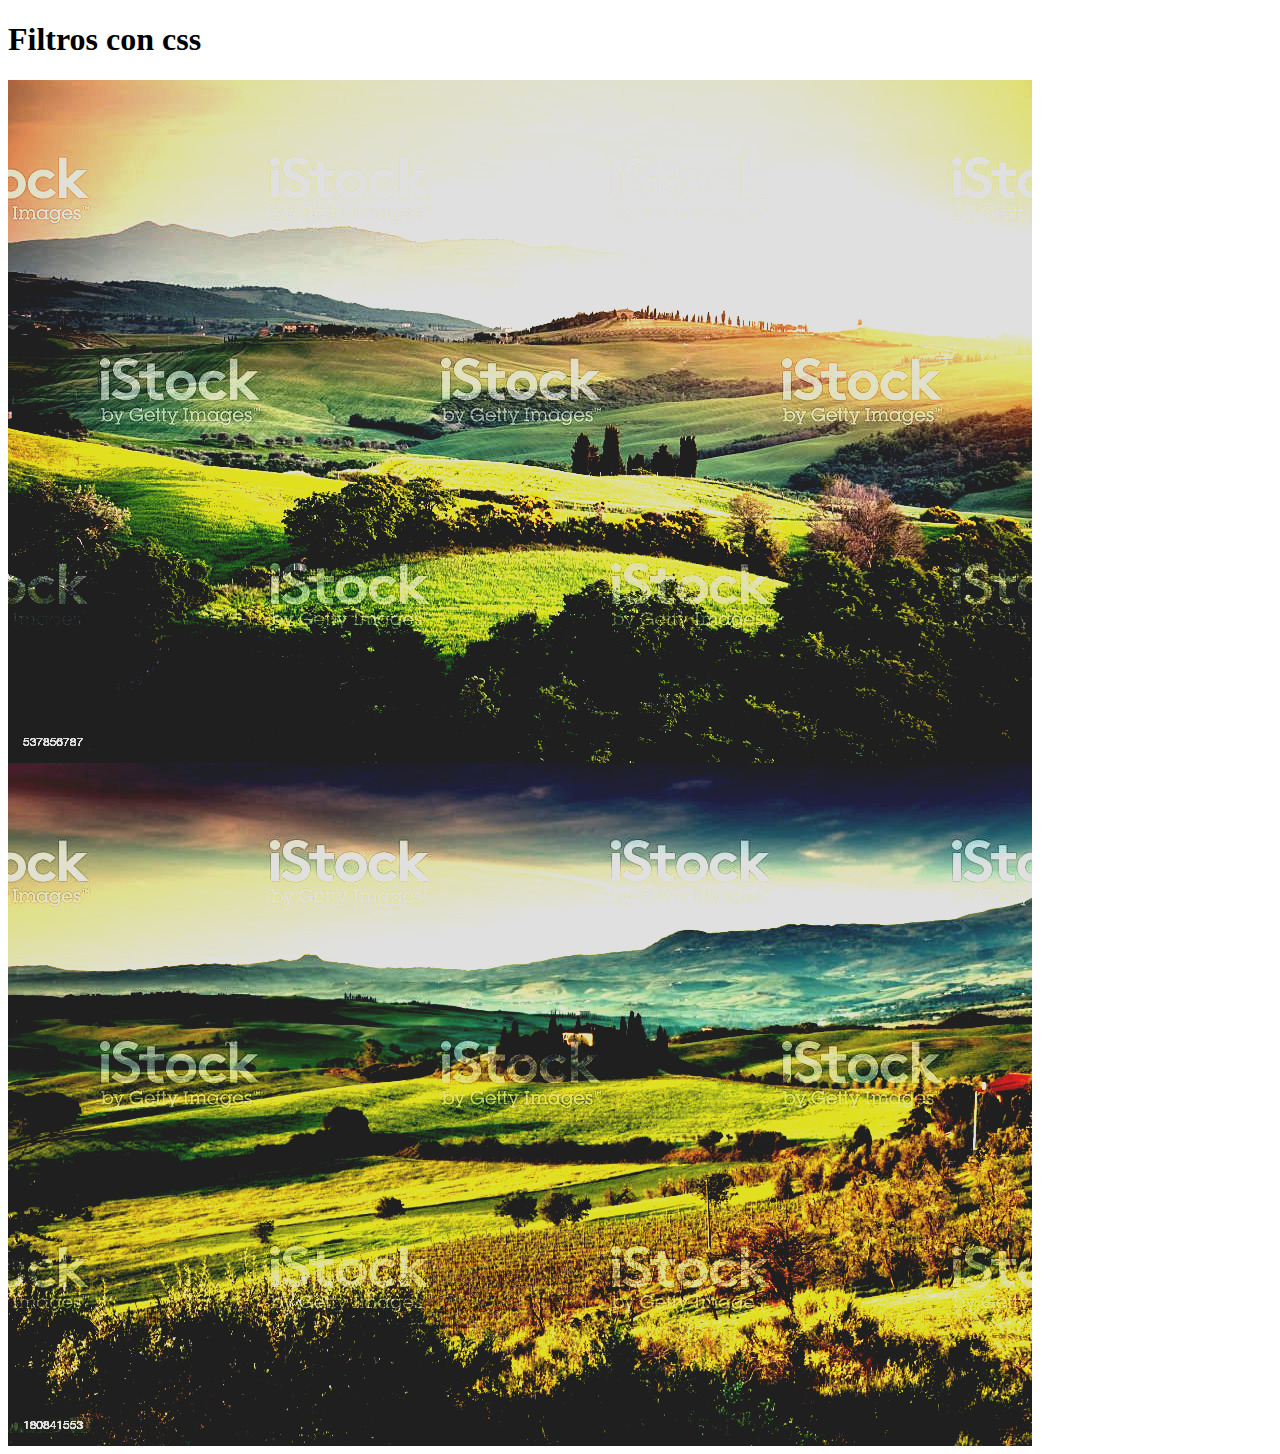
<file: clase 131122/index.html>
<!DOCTYPE html>
<html lang="es">
<head>
    <meta charset="UTF-8">
    <meta http-equiv="X-UA-Compatible" content="IE=edge">
    <meta name="viewport" content="width=device-width, initial-scale=1.0">
    <title>Filtros</title>
    <style>
        section{
            display: flex;
            flex-wrap: wrap;
        }
       .filtro{
        filter: grayscale(35%);
        filter: grayscale(35%) contrast(319%) invert(12%);
       }
    </style>
</head>
<body>
    <header>
        <h1>Filtros con css</h1>
    </header>
    <main>
        <section>
           
            <img src="img/paisaje.jpg" class="filtro" alt="img">
            <img src="img/paisaje2.jpg" class="filtro" alt="img">
            
        </section>
    </main>
</body>
</html>
</file>
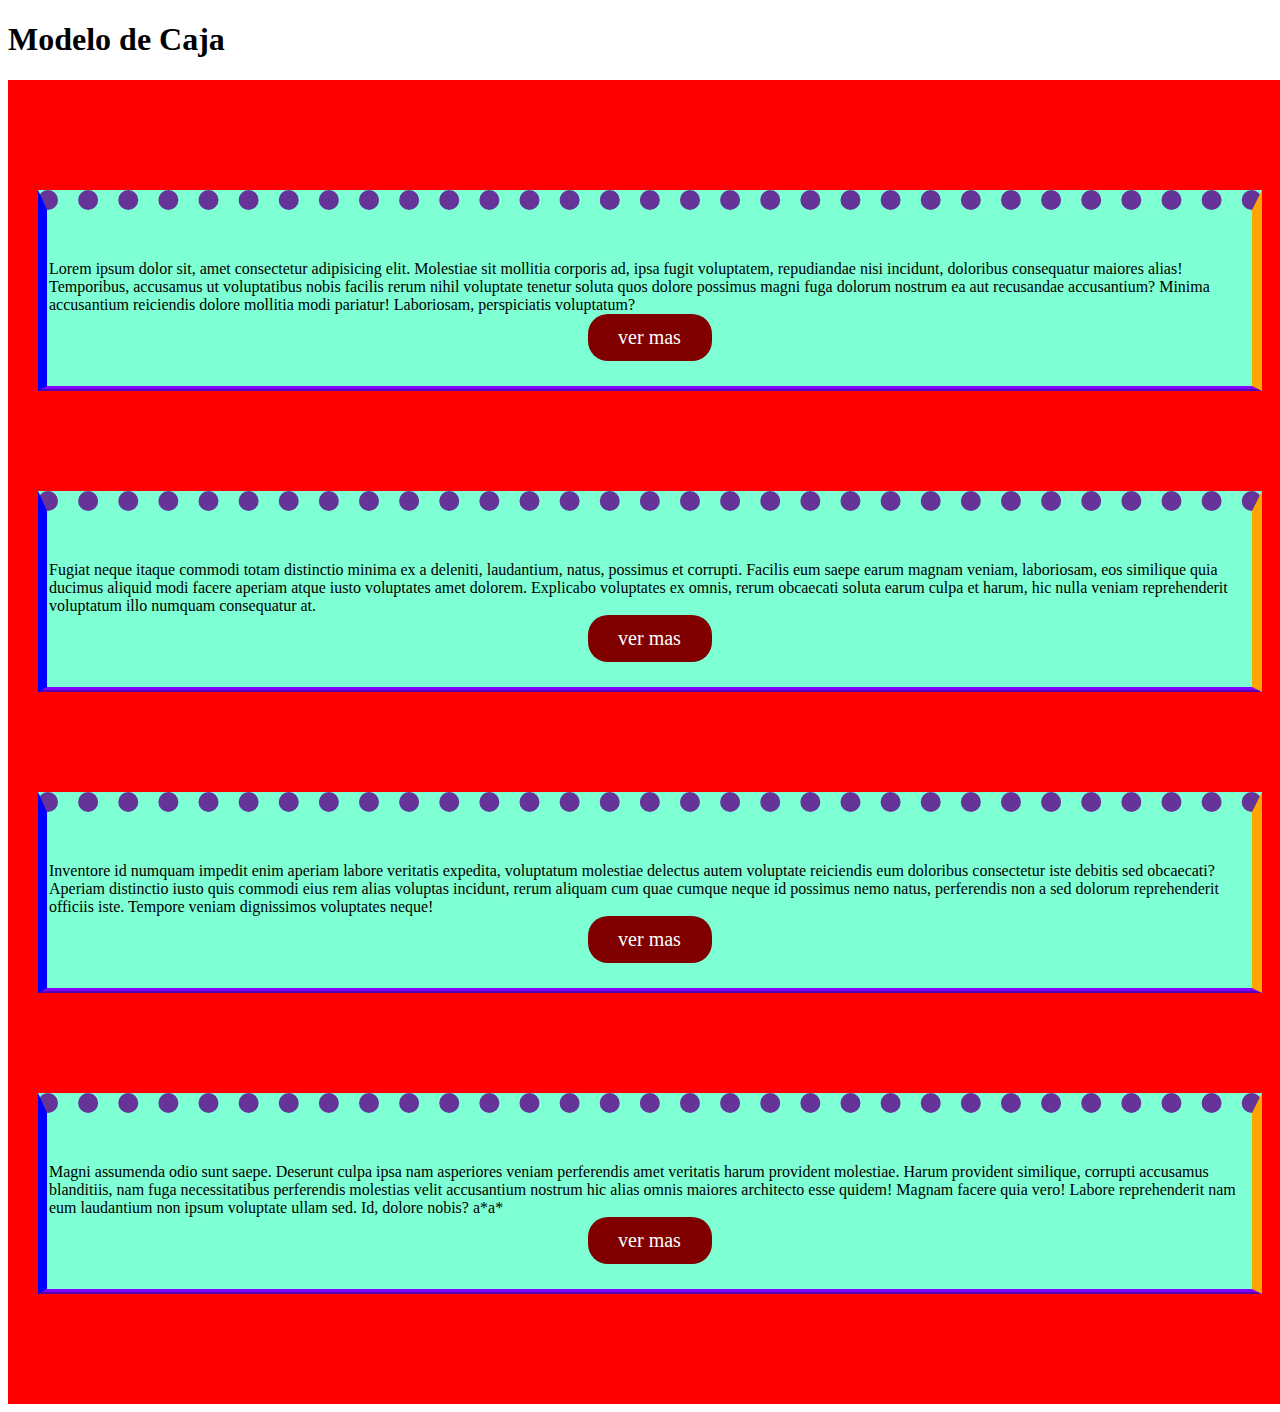
<file: modelo de caja/index.html>
<!DOCTYPE html>
<html lang="en">

<head>
    <meta charset="UTF-8">
    <meta name="viewport" content="width=device-width, initial-scale=1.0">
    <meta http-equiv="X-UA-Compatible" content="ie=edge">
    <title>Modelo de Caja</title>
    <link rel="stylesheet" href="css/style.css">
</head>

<body>
        <h1>Modelo de Caja</h1>
    <main>
    
    <p>Lorem ipsum dolor sit, amet consectetur adipisicing elit. Molestiae sit mollitia corporis ad, ipsa fugit voluptatem, repudiandae nisi incidunt, doloribus consequatur maiores alias! Temporibus, accusamus ut voluptatibus nobis facilis rerum nihil voluptate tenetur soluta quos dolore possimus magni fuga dolorum nostrum ea aut recusandae accusantium? Minima accusantium reiciendis dolore mollitia modi pariatur! Laboriosam, perspiciatis voluptatum? 
<a href="#">ver mas</a>
    </p>

    <p>Fugiat neque itaque commodi totam distinctio minima ex a deleniti, laudantium, natus, possimus et corrupti. Facilis eum saepe earum magnam veniam, laboriosam, eos similique quia ducimus aliquid modi facere aperiam atque iusto voluptates amet dolorem. Explicabo voluptates ex omnis, rerum obcaecati soluta earum culpa et harum, hic nulla veniam reprehenderit voluptatum illo numquam consequatur at. <a href="#">ver mas</a>
    </p>

    <p>Inventore id numquam impedit enim aperiam labore veritatis expedita, voluptatum molestiae delectus autem voluptate reiciendis eum doloribus consectetur iste debitis sed obcaecati? Aperiam distinctio iusto quis commodi eius rem alias voluptas incidunt, rerum aliquam cum quae cumque neque id possimus nemo natus, perferendis non a sed dolorum reprehenderit officiis iste. Tempore veniam dignissimos voluptates neque!
<a href="#">ver mas</a>
    </p>

    <p>Magni assumenda odio sunt saepe. Deserunt culpa ipsa nam asperiores veniam perferendis amet veritatis harum provident molestiae. Harum provident similique, corrupti accusamus blanditiis, nam fuga necessitatibus perferendis molestias velit accusantium nostrum hic alias omnis maiores architecto esse quidem! Magnam facere quia vero! Labore reprehenderit nam eum laudantium non ipsum voluptate ullam sed. Id, dolore nobis?
        a*a*<a href="#">ver mas</a>
    </p>
</main>
</body>

</html>
</file>
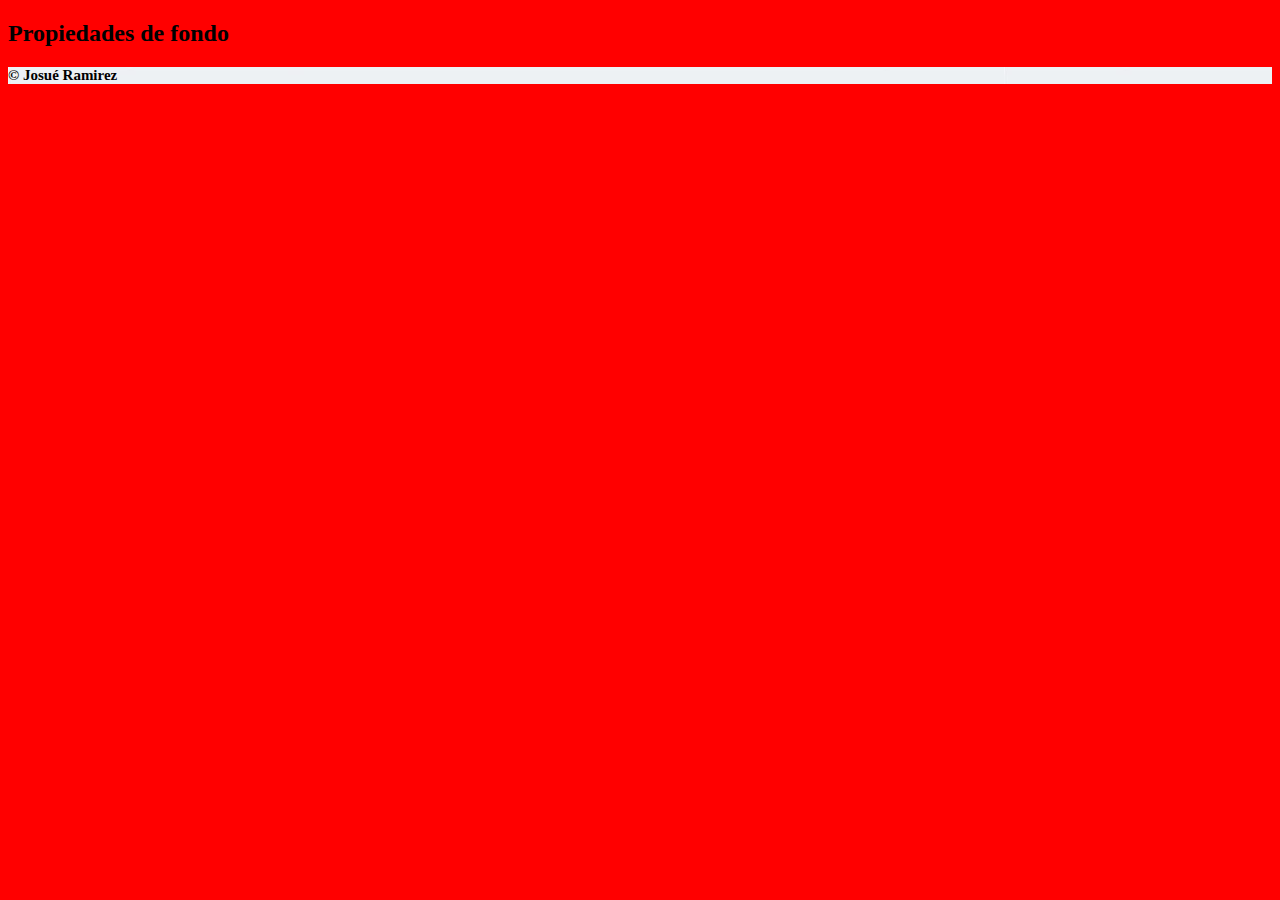
<file: Propiedades de fondo/index.html>
<!DOCTYPE html>
<html lang="en">
<head>
    <meta charset="UTF-8">
    <meta http-equiv="X-UA-Compatible" content="IE=edge">
    <meta name="viewport" content="width=device-width, initial-scale=1.0">
    <title>Propiedades de fondo</title>
<link rel="stylesheet" href="css/style.css">
</head>
<body>
    <header>
<h2>Propiedades de fondo</h2>
    </header>
    <main>

    </main>
    <footer>
<h2> &copy; Josué Ramirez </h2>
    </footer>
</body>
</html>
</file>
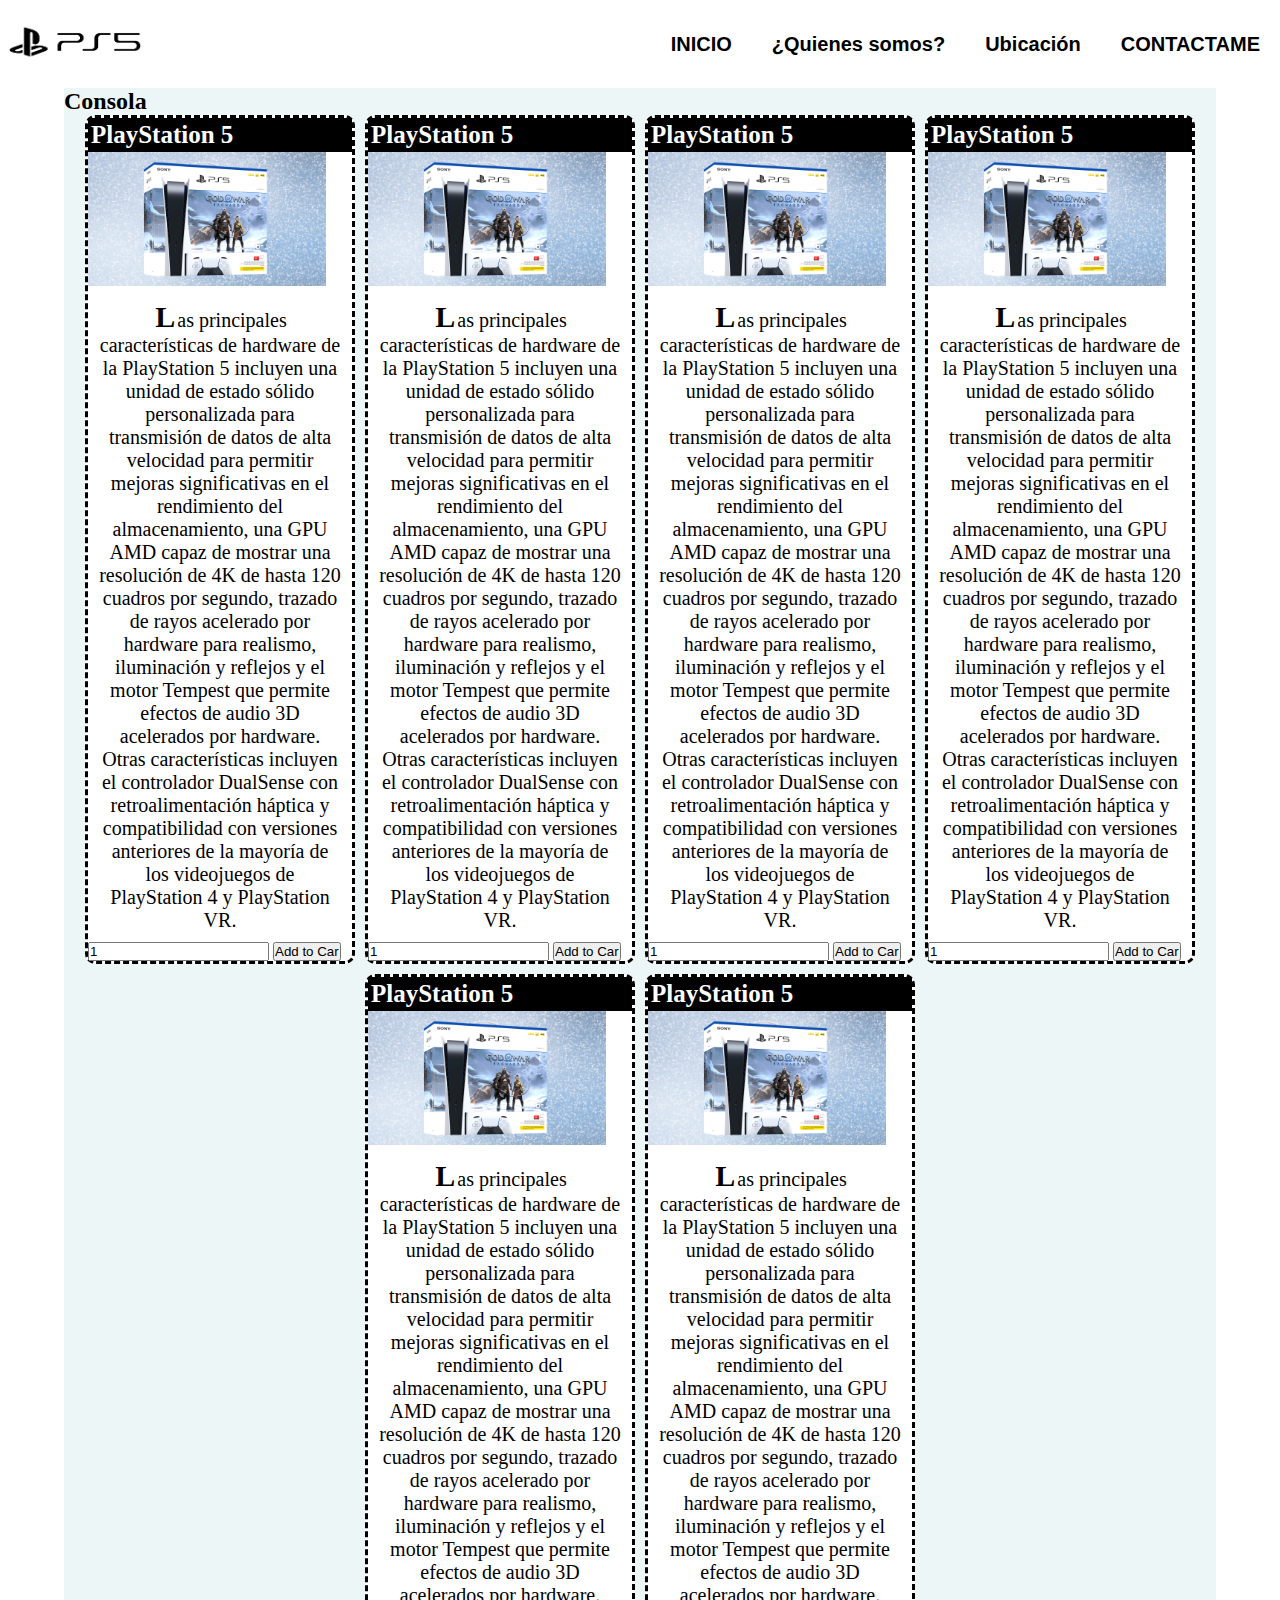
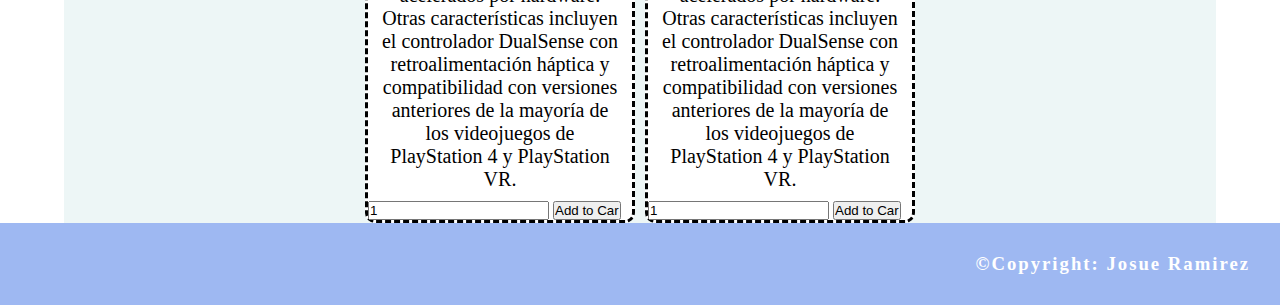
<file: web-con-menu/index.html>
<!DOCTYPE html>
<html lang="en">

<head>
    <meta charset="UTF-8">
    <meta http-equiv="X-UA-Compatible" content="IE=edge">
    <meta name="viewport" content="width=device-width, initial-scale=1.0">
    <title>PlayStation</title>
    <link rel="shortcut icon" href="image/ps5 (2).png" type="image/x-icon">
    <link rel="stylesheet" href="css/style.css" />

    <link rel="stylesheet" href="https://cdnjs.cloudflare.com/ajax/libs/font-awesome/6.2.0/css/all.min.css"
        integrity="sha512-xh6O/CkQoPOWDdYTDqeRdPCVd1SpvCA9XXcUnZS2FmJNp1coAFzvtCN9BmamE+4aHK8yyUHUSCcJHgXloTyT2A=="
        crossorigin="anonymous" referrerpolicy="no-referrer" />

</head>

<body>
    <header>
        <div class="logo">
            <img src="image/ps5 (2).png" alt="fondo" class="fondo">
        </div>
        <nav class="menu">
            <ul>
                <li><a href="#"><span class="fa fa-home-user"></span> INICIO</a></li>
                <li><a href="#"><span class="fa fa-address-book"></span> ¿Quienes somos?</a></li>
                <li><a href="#"><span class="fa fa-location"></span> Ubicación</a></li>
                <li><a href="#" ><span class="fa fa-phone-alt"></span> CONTACTAME </a></li>
            </ul>
        </nav>
    </header>
    <main>
<section>
    <h2>Consola</h2>
    <div class="container">
        <!--Inicio card-->
        <div class="card">
            <h3>PlayStation 5</h3>
            <img src="image/play.png" alt="ps5">
            <p class="primeraLetra"> Las principales características de hardware de la PlayStation 5 incluyen una unidad de estado sólido personalizada para transmisión de datos de alta velocidad para permitir mejoras significativas en el rendimiento del almacenamiento, una GPU AMD capaz de mostrar una resolución de 4K de hasta 120 cuadros por segundo, trazado de rayos acelerado por hardware para realismo, iluminación y reflejos y el motor Tempest que permite efectos de audio 3D acelerados por hardware. Otras características incluyen el controlador DualSense con retroalimentación háptica y compatibilidad con versiones anteriores de la mayoría de los videojuegos de PlayStation 4 y PlayStation VR.</p>
            <form action="">
                <input type="number" value="1"/>
                <button class="">Add to Car</button>
            </form>
        </div>
        <!--fin card-->
         <!--Inicio card-->
         <div class="card">
            <h3>PlayStation 5</h3>
            <img src="image/play.png" alt="ps5">
            <p class="primeraLetra"> Las principales características de hardware de la PlayStation 5 incluyen una unidad de estado sólido personalizada para transmisión de datos de alta velocidad para permitir mejoras significativas en el rendimiento del almacenamiento, una GPU AMD capaz de mostrar una resolución de 4K de hasta 120 cuadros por segundo, trazado de rayos acelerado por hardware para realismo, iluminación y reflejos y el motor Tempest que permite efectos de audio 3D acelerados por hardware. Otras características incluyen el controlador DualSense con retroalimentación háptica y compatibilidad con versiones anteriores de la mayoría de los videojuegos de PlayStation 4 y PlayStation VR.</p>
            <form action="">
                <input type="number" value="1"/>
                <button class="">Add to Car</button>
            </form>
        </div>
        <!--fin card--> 
            <!--Inicio card-->
            <div class="card">
                <h3>PlayStation 5</h3>
                <img src="image/play.png" alt="ps5">
                <p class="primeraLetra"> Las principales características de hardware de la PlayStation 5 incluyen una unidad de estado sólido personalizada para transmisión de datos de alta velocidad para permitir mejoras significativas en el rendimiento del almacenamiento, una GPU AMD capaz de mostrar una resolución de 4K de hasta 120 cuadros por segundo, trazado de rayos acelerado por hardware para realismo, iluminación y reflejos y el motor Tempest que permite efectos de audio 3D acelerados por hardware. Otras características incluyen el controlador DualSense con retroalimentación háptica y compatibilidad con versiones anteriores de la mayoría de los videojuegos de PlayStation 4 y PlayStation VR.</p>
                <form action="">
                    <input type="number" value="1"/>
                    <button class="">Add to Car</button>
                </form>
            </div>
            <!--fin card--> 
                <!--Inicio card-->
         <div class="card">
            <h3>PlayStation 5</h3>
            <img src="image/play.png" alt="ps5">
            <p class="primeraLetra"> Las principales características de hardware de la PlayStation 5 incluyen una unidad de estado sólido personalizada para transmisión de datos de alta velocidad para permitir mejoras significativas en el rendimiento del almacenamiento, una GPU AMD capaz de mostrar una resolución de 4K de hasta 120 cuadros por segundo, trazado de rayos acelerado por hardware para realismo, iluminación y reflejos y el motor Tempest que permite efectos de audio 3D acelerados por hardware. Otras características incluyen el controlador DualSense con retroalimentación háptica y compatibilidad con versiones anteriores de la mayoría de los videojuegos de PlayStation 4 y PlayStation VR.</p>
            <form action="">
                <input type="number" value="1"/>
                <button class="">Add to Car</button>
            </form>
        </div>
        <!--fin card--> 
            <!--Inicio card-->
            <div class="card">
                <h3>PlayStation 5</h3>
                <img src="image/play.png" alt="ps5">
                <p class="primeraLetra"> Las principales características de hardware de la PlayStation 5 incluyen una unidad de estado sólido personalizada para transmisión de datos de alta velocidad para permitir mejoras significativas en el rendimiento del almacenamiento, una GPU AMD capaz de mostrar una resolución de 4K de hasta 120 cuadros por segundo, trazado de rayos acelerado por hardware para realismo, iluminación y reflejos y el motor Tempest que permite efectos de audio 3D acelerados por hardware. Otras características incluyen el controlador DualSense con retroalimentación háptica y compatibilidad con versiones anteriores de la mayoría de los videojuegos de PlayStation 4 y PlayStation VR.</p>
                <form action="">
                    <input type="number" value="1"/>
                    <button class="">Add to Car</button>
                </form>
            </div>
            <!--fin card--> 
                <!--Inicio card-->
         <div class="card">
            <h3>PlayStation 5</h3>
            <img src="image/play.png" alt="ps5">
            <p class="primeraLetra"> Las principales características de hardware de la PlayStation 5 incluyen una unidad de estado sólido personalizada para transmisión de datos de alta velocidad para permitir mejoras significativas en el rendimiento del almacenamiento, una GPU AMD capaz de mostrar una resolución de 4K de hasta 120 cuadros por segundo, trazado de rayos acelerado por hardware para realismo, iluminación y reflejos y el motor Tempest que permite efectos de audio 3D acelerados por hardware. Otras características incluyen el controlador DualSense con retroalimentación háptica y compatibilidad con versiones anteriores de la mayoría de los videojuegos de PlayStation 4 y PlayStation VR.</p>
            <form action="">
                <input type="number" value="1"/>
                <button class="">Add to Car</button>
            </form>
        </div>
        <!--fin card-->  
    </div>
    
</section>
    </main>
    <footer>
        <h3>&copy;Copyright: Josue Ramirez</h3>
    </footer>
</body>

</html>
</file>
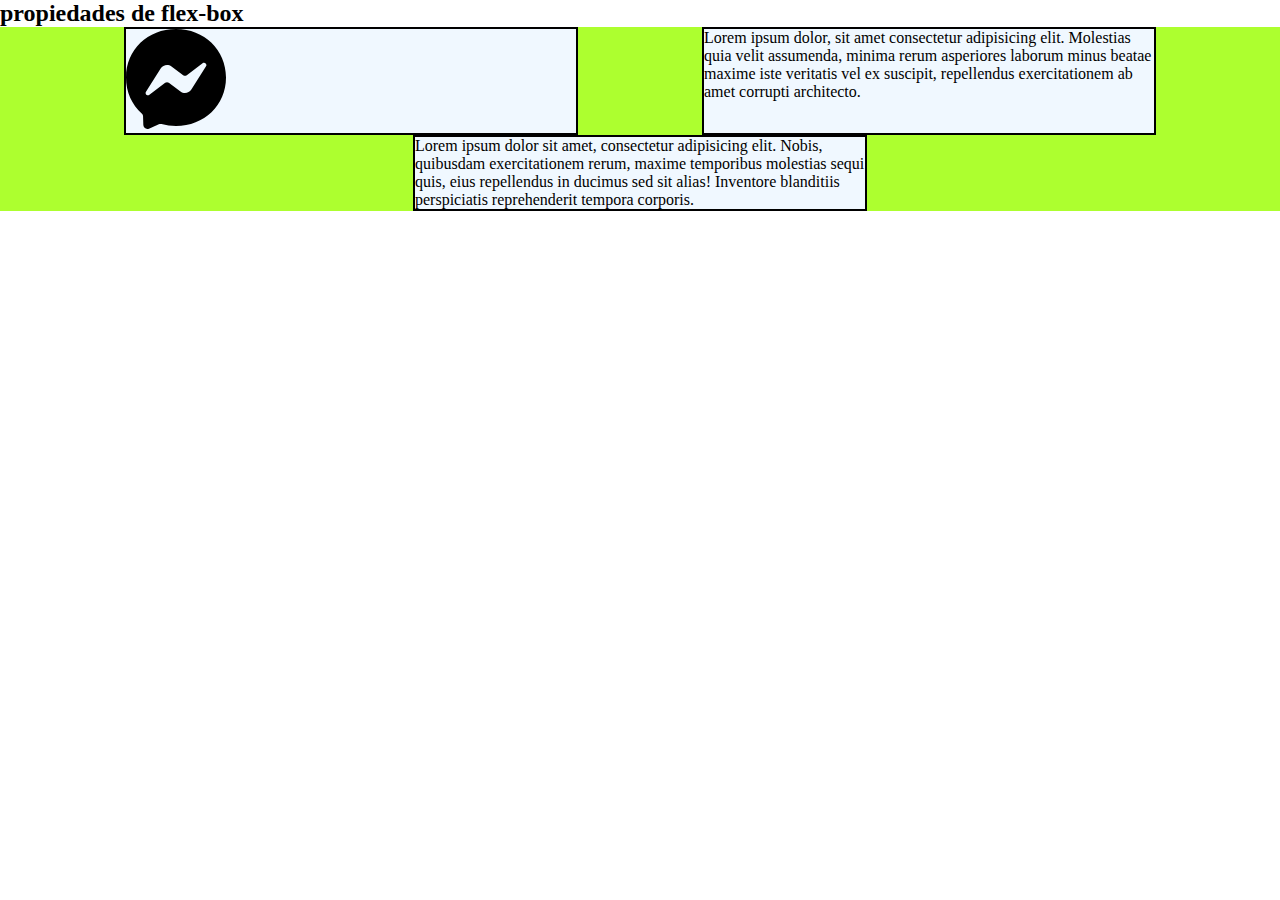
<file: clase 121122/ejemplo1/index.html>
<!DOCTYPE html>
<html lang="es">
<head>
    <meta charset="UTF-8">
    <meta http-equiv="X-UA-Compatible" content="IE=edge">
    <meta name="viewport" content="width=device-width, initial-scale=1.0">
    <title>Propiedades flex-box</title>
    <link rel="stylesheet" href="css/style.css">
</head>
<body>
    <header>
<h2>propiedades de flex-box</h2>
    </header>
    <main>
        <div class="box">
            <div class="izquierda">Lorem ipsum dolor, sit amet consectetur adipisicing elit. Molestias quia velit assumenda, minima rerum asperiores laborum minus beatae maxime iste veritatis vel ex suscipit, repellendus exercitationem ab amet corrupti architecto.</div>
            <div class="centro"><img src="image/6422198.svg" alt=""></div>
            <div class="derecha"> 
                <p>Lorem ipsum dolor sit amet, consectetur adipisicing elit. Nobis, quibusdam exercitationem rerum, maxime temporibus molestias sequi quis, eius repellendus in ducimus sed sit alias! Inventore blanditiis perspiciatis reprehenderit tempora corporis.</p>
            </div>
          </div>
    </main>
    <footer>

    </footer>
</body>
</html>
</file>
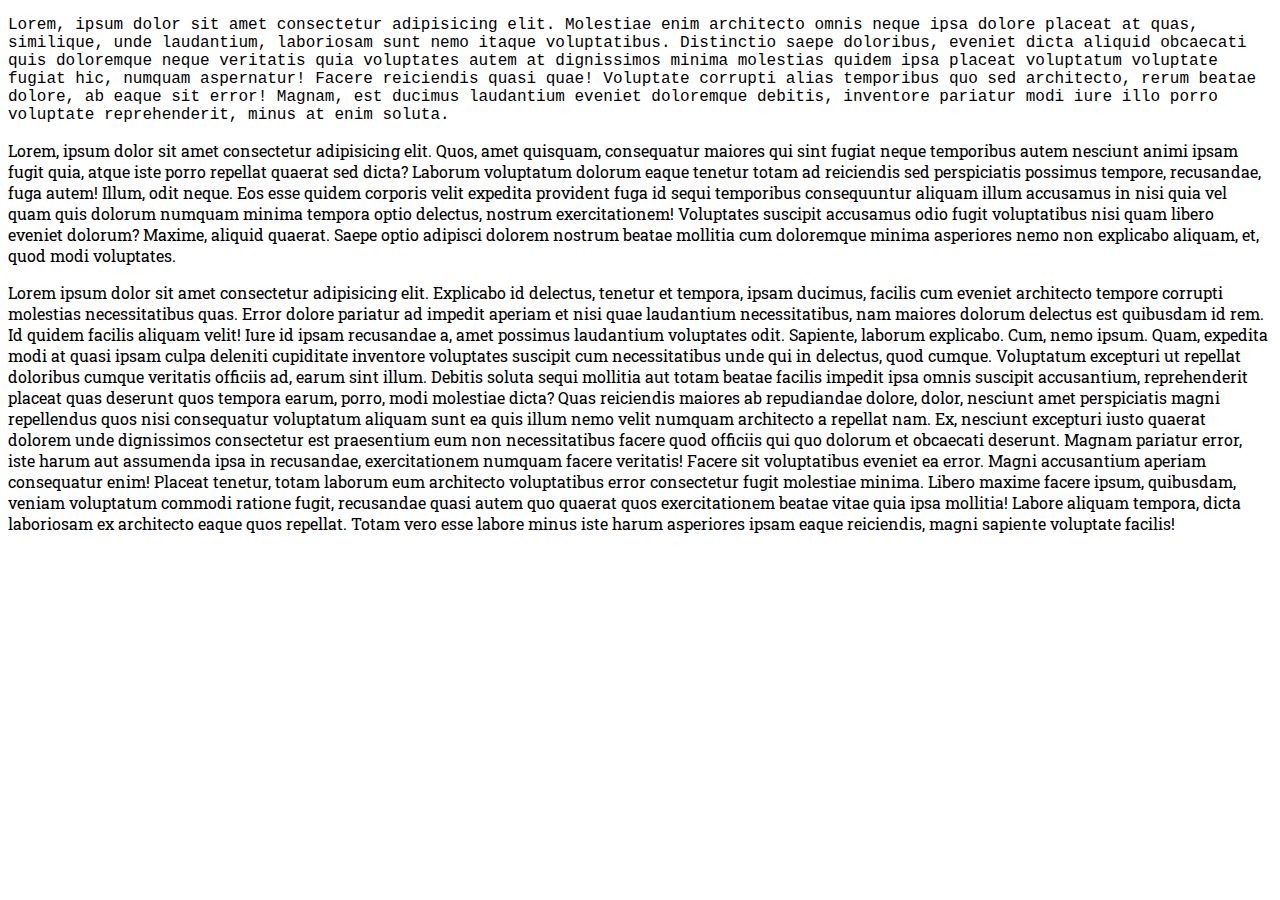
<file: Propiedades de fondo/fonts.html>
<!DOCTYPE html>
<html lang="en">
<head>
    <meta charset="UTF-8">
    <meta http-equiv="X-UA-Compatible" content="IE=edge">
    <meta name="viewport" content="width=device-width, initial-scale=1.0">
    <link rel="stylesheet" href="css/fonts.css">
    <link rel="shortcut icon" href="https://www.frontsigns.com/wp-content/uploads/2018/07/Logo-fonts.jpg" type="image/x-icon">

    <title>Fuentes HTML</title>
</head>
<body>
    <header>
<p class="fuente1">Lorem, ipsum dolor sit amet consectetur adipisicing elit. Molestiae enim architecto omnis neque ipsa dolore placeat at quas, similique, unde laudantium, laboriosam sunt nemo itaque voluptatibus. Distinctio saepe doloribus, eveniet dicta aliquid obcaecati quis doloremque neque veritatis quia voluptates autem at dignissimos minima molestias quidem ipsa placeat voluptatum voluptate fugiat hic, numquam aspernatur! Facere reiciendis quasi quae! Voluptate corrupti alias temporibus quo sed architecto, rerum beatae dolore, ab eaque sit error! Magnam, est ducimus laudantium eveniet doloremque debitis, inventore pariatur modi iure illo porro voluptate reprehenderit, minus at enim soluta.</p>

<p class="fuente2">
    Lorem, ipsum dolor sit amet consectetur adipisicing elit. Quos, amet quisquam, consequatur maiores qui sint fugiat neque temporibus autem nesciunt animi ipsam fugit quia, atque iste porro repellat quaerat sed dicta? Laborum voluptatum dolorum eaque tenetur totam ad reiciendis sed perspiciatis possimus tempore, recusandae, fuga autem! Illum, odit neque. Eos esse quidem corporis velit expedita provident fuga id sequi temporibus consequuntur aliquam illum accusamus in nisi quia vel quam quis dolorum numquam minima tempora optio delectus, nostrum exercitationem! Voluptates suscipit accusamus odio fugit voluptatibus nisi quam libero eveniet dolorum? Maxime, aliquid quaerat. Saepe optio adipisci dolorem nostrum beatae mollitia cum doloremque minima asperiores nemo non explicabo aliquam, et, quod modi voluptates.    
</p>
<p class="fuente3">
    Lorem ipsum dolor sit amet consectetur adipisicing elit. Explicabo id delectus, tenetur et tempora, ipsam ducimus, facilis cum eveniet architecto tempore corrupti molestias necessitatibus quas. Error dolore pariatur ad impedit aperiam et nisi quae laudantium necessitatibus, nam maiores dolorum delectus est quibusdam id rem. Id quidem facilis aliquam velit! Iure id ipsam recusandae a, amet possimus laudantium voluptates odit. Sapiente, laborum explicabo. Cum, nemo ipsum. Quam, expedita modi at quasi ipsam culpa deleniti cupiditate inventore voluptates suscipit cum necessitatibus unde qui in delectus, quod cumque. Voluptatum excepturi ut repellat doloribus cumque veritatis officiis ad, earum sint illum. Debitis soluta sequi mollitia aut totam beatae facilis impedit ipsa omnis suscipit accusantium, reprehenderit placeat quas deserunt quos tempora earum, porro, modi molestiae dicta? Quas reiciendis maiores ab repudiandae dolore, dolor, nesciunt amet perspiciatis magni repellendus quos nisi consequatur voluptatum aliquam sunt ea quis illum nemo velit numquam architecto a repellat nam. Ex, nesciunt excepturi iusto quaerat dolorem unde dignissimos consectetur est praesentium eum non necessitatibus facere quod officiis qui quo dolorum et obcaecati deserunt. Magnam pariatur error, iste harum aut assumenda ipsa in recusandae, exercitationem numquam facere veritatis! Facere sit voluptatibus eveniet ea error. Magni accusantium aperiam consequatur enim! Placeat tenetur, totam laborum eum architecto voluptatibus error consectetur fugit molestiae minima. Libero maxime facere ipsum, quibusdam, veniam voluptatum commodi ratione fugit, recusandae quasi autem quo quaerat quos exercitationem beatae vitae quia ipsa mollitia! Labore aliquam tempora, dicta laboriosam ex architecto eaque quos repellat. Totam vero esse labore minus iste harum asperiores ipsam eaque reiciendis, magni sapiente voluptate facilis!
</p>
    </header>
    <main>

    </main>
    <footer>

    </footer>
</body>
</html>
</file>
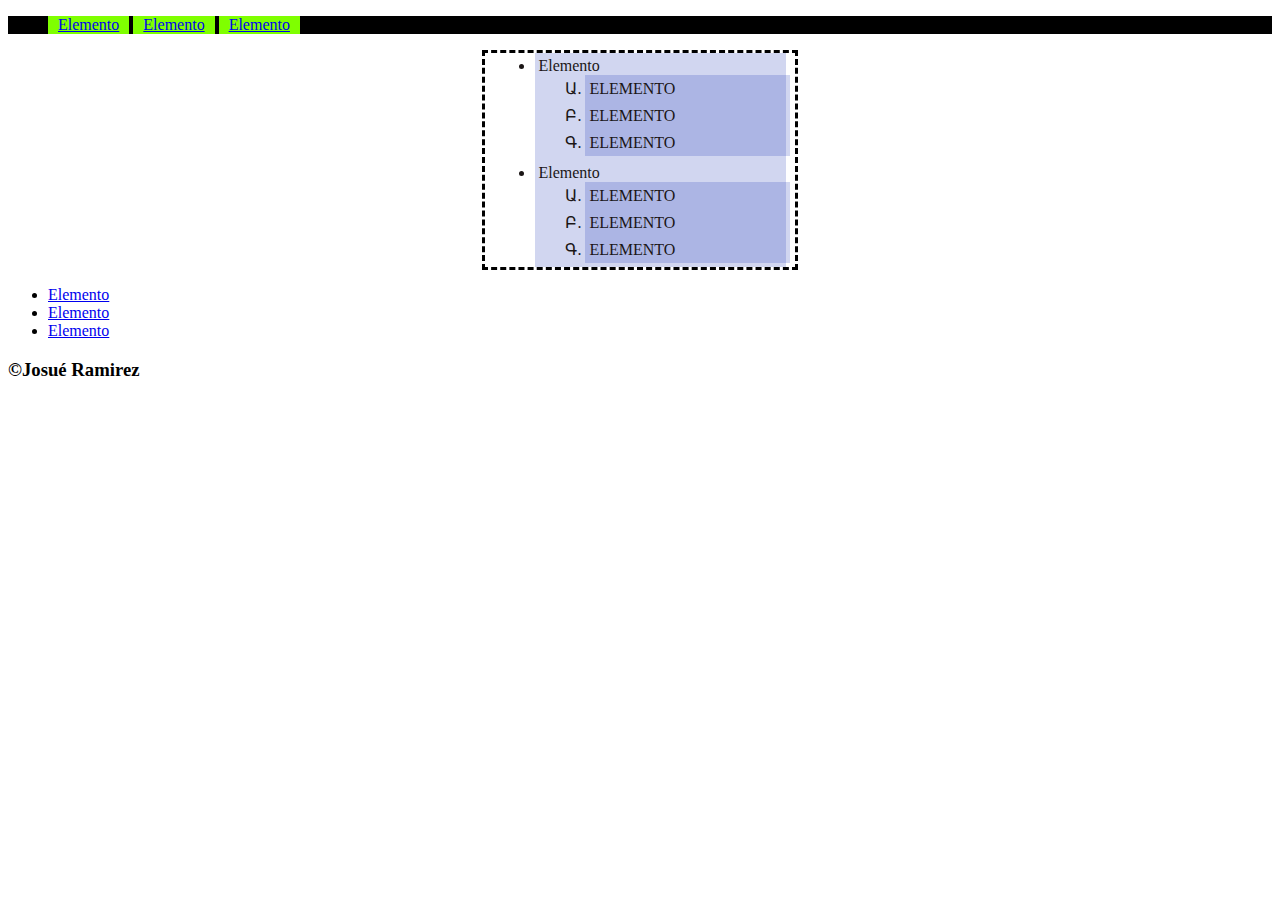
<file: Propiedades de fondo/listas.html>
<!DOCTYPE html>
<html lang="en">
<head>
    <meta charset="UTF-8">
    <meta http-equiv="X-UA-Compatible" content="IE=edge">
    <meta name="viewport" content="width=device-width, initial-scale=1.0">
    <title>Listas</title>
    <link rel="stylesheet" href="css/listas.css">
</head>
<body>
    <header>
<nav class="menu">
    <ul>
    <li><a href="#">Elemento</a></li>
    <li><a href="#">Elemento</a></li>
    <li><a href="#">Elemento</a></li>
    </ul>
</nav>
    </header>
<main>
<section>
    <ul class="card">
        <li>Elemento
            <ol class="listas2">
                <li>ELEMENTO</li>
                <li>ELEMENTO</li>
                <li>ELEMENTO</li>
            </ol>
        </li>
        <li>Elemento
            <ol class="listas2">
                <li>ELEMENTO</li>
                <li>ELEMENTO</li>
                <li>ELEMENTO</li>
            </ol>
        </li>
    </ul>
    <nav class="menu2">
        <ul>
        <li><a href="#">Elemento</a></li>
        <li><a href="#">Elemento</a></li>
        <li><a href="#">Elemento</a></li>
        </ul>
    </nav>
</section>
</main>
<footer>
    <h3>&copy;Josué Ramirez</h3>
</footer>
</body>
</html>
</file>
<file: modelo de caja/css/style.css>
p{
    background-color: aquamarine ;
    /*padding-top: 50px;
    padding-left: 50px ;
    padding-right: 5p0x ;
    padding-bottom: 50px;*/
}

/*ACCESO DIRECTO O SHORTCUT*/
/*ARRIBA, DERECHA, ABAJO, IZQUIERDA*/
p{
    padding: 50px 2px 25px;
    /*BORDER O BORDE*/
    border-top: 2px dashed rebeccapurple;
    border-right: 2px dashed orange;
    border-bottom: 2px dashed  rgb(132, 0, 255);
    border-left: 2px solid blue;
    border-width: 9%;

    /*aplica a todo*/
    border-width: 20px 10px 5px 9px;

    border-style: dotted solid ridge ;

    margin: 100px 20px;
}

a{
    width: 100px;
    background-color: maroon;
    color: white;
    display: block;
    padding: 12px;
    margin: 0 auto;
    text-align: center;
    border-radius: 20px;
    text-decoration: none;
    font-size: 20px;
}
main{
    width: 100%;
    background-color: red;
    margin: 0 auto;
    padding: 10px;
}
</file>
<file: Propiedades de fondo/css/style.css>
body{
    /* background-image: url(../image/backf2.png);
    background-repeat: no-repeat;
    background-size: cover;
    height: 100vh; */
    background-color: red ;}

    footer{
        background-image: url(../image/navidad.webp);
        font-size: 10px;
    }
</file>
<file: web-con-menu/css/style.css>
/*Selector universal para controlar los margenes y rellenos*/
*{
    margin: 0;
    padding: 0;
    box-sizing: border-box;
}
/*estilo para body*/
body{
    background-image: url(https://www.muycomputer.com/wp-content/uploads/2020/06/PS5-portada-1.jpg);
    background-repeat: no-repeat;
    background-size:cover ;
    background-position: center;
    background-attachment: fixed;
}
/*Estilos para el encabezado*/
header{
    display: flex;
    background-color: white;
    align-items: center;
    justify-content: space-between;
}

.logo img{
    width: 150px;
}
.menu ul{
list-style: none;
}
.menu ul li{
    position: relative;
    float: left;
}
.menu li a{
    font-weight: bold;
    font-family: Arial, Helvetica, sans-serif;
    font-size: 20px;
    padding: 20px;
    color: black;
    text-decoration: none;
    display: block;
}
.menu ul li a:hover{
    background-color: black;
    color: rgba(255, 255, 255, 0.822);
    border-radius: 30px;
}
main{
    width: 90%;
    background-color: rgba(193, 226, 225, 0.295);
    margin: 0 auto;
}
.container{
    width: 100%;
    max-width: 1200px;
    display: flex;
    flex-wrap: wrap;
    justify-content: center;
    gap: 10px;

}

.container .card{
    background-color: white;
    width: 270px;
    border-style: dashed;
    border-radius: 10px;
    box-shadow: 0px 8px 10px solid black;
}

.container .card img{
    width: 90%;
}

.container .card h3{
    font-size: 25px;
    background-color: black;
    color: white;
    padding: 3px;
    font-weight: bold;
}

.container .card p{
    text-align: center;
    padding: 10px;
    font-size: 20px;
}

.primeraLetra::first-letter{
    padding: 2px;
    font-weight: bold;
    font-size: 30px;
}
footer{
    letter-spacing: 2px;
    text-align: right;
    background-color: rgba(86, 132, 233, 0.575);
    color: white;
    padding: 30px;
}
</file>
<file: clase 121122/ejemplo1/css/style.css>
*{
    margin: 0;
    padding: 0;
/*Estilo flexible para el papá-etiqueta div*/
}
.box {
  background-color: greenyellow;
    display: flex;
    /* flex-direction: row;
    flex-flow: wrap;  */
    /* Column, row-reverse,row, column-reverse */
    flex-flow: row-reverse wrap;
    /* align-items: flex-start; */
    /* CREA UN ESPACIO EN RIGHT ANF LEFT */
    justify-content: space-around;
    /* CREA UN ESPACIO EN RIGHT */
    justify-content: flex-end;
    /* CREA UN ESPACIO EN CENTER */
    justify-content: space-between;
    /* CREA ESPACIOS EN CENTER, LEFT AND RIGHT */
    justify-content: space-evenly;
  }
  /* ETIQUETAS PARA LOS HIJOS-ETIQUETA DIV */
  .box div{
    background-color: aliceblue;
    width: 50vh;
    border: 2px solid black;
    
  }
  .box div img{
    width: 100px;
  }
main{
  height: 50vh;
}

/* AJUSTAR LOS ESPACIOS */
  /* .izquierda{
flex: 1 1 auto;
  }
  .centro{
    flex: 1 1 auto;
  }
  .derecha{
    flex: 1 1 auto;
  } */
</file>
<file: Propiedades de fondo/css/fonts.css>
@import url('https://fonts.googleapis.com/css2?family=Roboto+Slab&display=swap');
.fuente1{
    font-family: 'Courier New', Courier, monospace;
}

.fuente2{
    font-family: 'Roboto Slab', serif;
}
@import url('https://fonts.googleapis.com/css2?family=Anton&family=BenchNine&family=Roboto+Slab&display=swap');
.fuente3{
    font-family: 'Anton', sans-serif;
font-family: 'BenchNine', sans-serif;
font-family: 'Roboto Slab', serif;
}
</file>
<file: Propiedades de fondo/css/listas.css>
.card{
    width: 90%;
    margin: 0 auto;
    background-color: white;
    width: 270px;
    border-style: dashed;
    
    box-shadow: 0px 8px 10px solid rgb(204, 80, 80); 
}
.listas2{
list-style:armenian ;
width: 90%;
}

.card li{
    width: 90%;
    text-decoration: none;
    color: rgb(27, 22, 22);
    background-color: rgba(27, 56, 182, 0.205);
   display: inline-flexbox;
    padding: 4px;
    border-radius: px;
    margin: 0 auto;
}
.inicio{
    margin: 0 auto;
}

.menu{
    background-color: aqua;
}
.menu ul{
background-color: black;
}
.menu ul li{
    display: inline-block;
    list-style: none;
    background-color: chartreuse;
}
.menu ul li a{
    cursor: pointer;
    padding: 10px;
}
</file>
